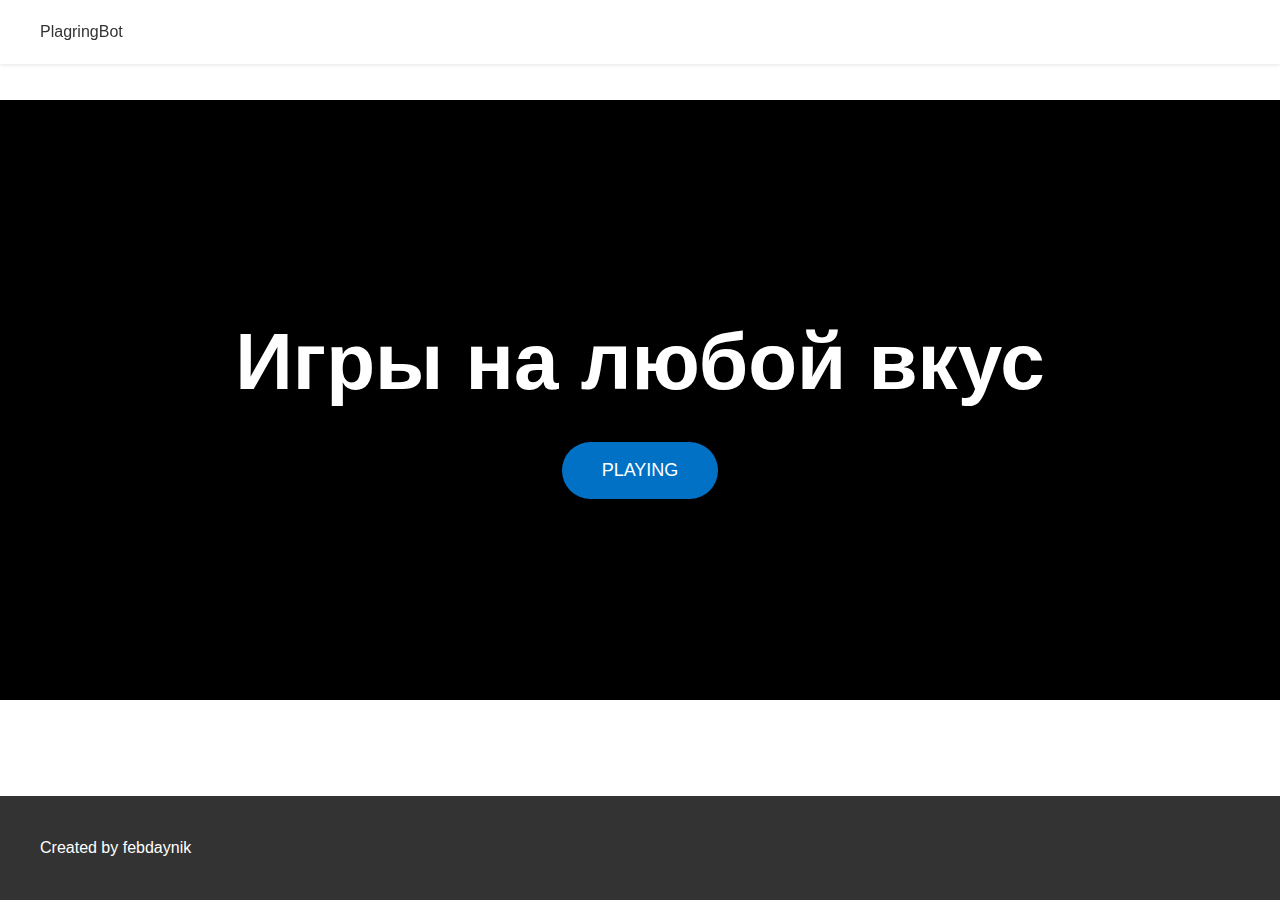
<file: index.html>
<!DOCTYPE html>
<html lang="en">
<head>
    <meta charset="UTF-8">
    <meta name="viewport" content="width=device-width, initial-scale=1.0">
    <title>PlagringBot - бот с играми для каждого</title>
    <link rel="stylesheet" href="src/style/style.css">
</head>
<body>
    <header>
        <nav>
            <ul>
                <li><a href="/PlagringBot">PlagringBot</a></li>
            </ul>
        </nav>
    </header>

    <main>
        <section id="hero">
            <h1>Игры на любой вкус</h1>
            <a href="#">Playing</a>
        </section>

    </main>

    <footer>
        <nav>
            <p>Created by <a href="https://github.com/febdaynik">febdaynik</a></p>
        </nav>
    </footer>
</body>
</html>
</file>
<file: src/style/style.css>
* {
    box-sizing: border-box;
    margin: 0;
    padding: 0;
}

body {
    font-family: Helvetica, Arial, sans-serif;
    font-size: 16px;
    line-height: 1.5;
    color: #000;
}

header {
    background-color: #fff;
    box-shadow: 0 1px 4px rgba(0,0,0,0.1);
    position: fixed;
    top: 0;
    left: 0;
    right: 0;
    z-index: 999;
}

nav {
    max-width: 1200px;
    margin: 0 auto;
    padding: 20px 0;
}

ul {
    list-style: none;
    display: flex;
    justify-content: space-between;
    align-items: center;
}

li {
    margin-right: 30px;
}

a {
    text-decoration: none;
    color: #333;
    transition: all 0.3s ease;
}
footer a{
	color: #fff;
}

a:hover {
    color: #0071c5;
}

main {
    margin-top: 100px;
}

#hero {
    background-color: #000;
    height: 600px;
    display: flex;
    justify-content: center;
    align-items: center;
    flex-direction: column;
}

#hero h1 {
    font-size: 80px;
    color: #fff;
    margin-bottom: 20px;
}

#hero a {
    background-color: #0071c5;
    color: #fff;
    font-size: 18px;
    text-transform: uppercase;
    padding: 15px 40px;
    border-radius: 30px;
    transition: all 0.3s ease;
}

#hero a:hover {
    background-color: #005ba9;
}

footer {
  position: absolute;
  bottom: 0;
  width: 100%;
  background-color: #333;
  color: #fff;
  padding: 20px;
}
</file>
